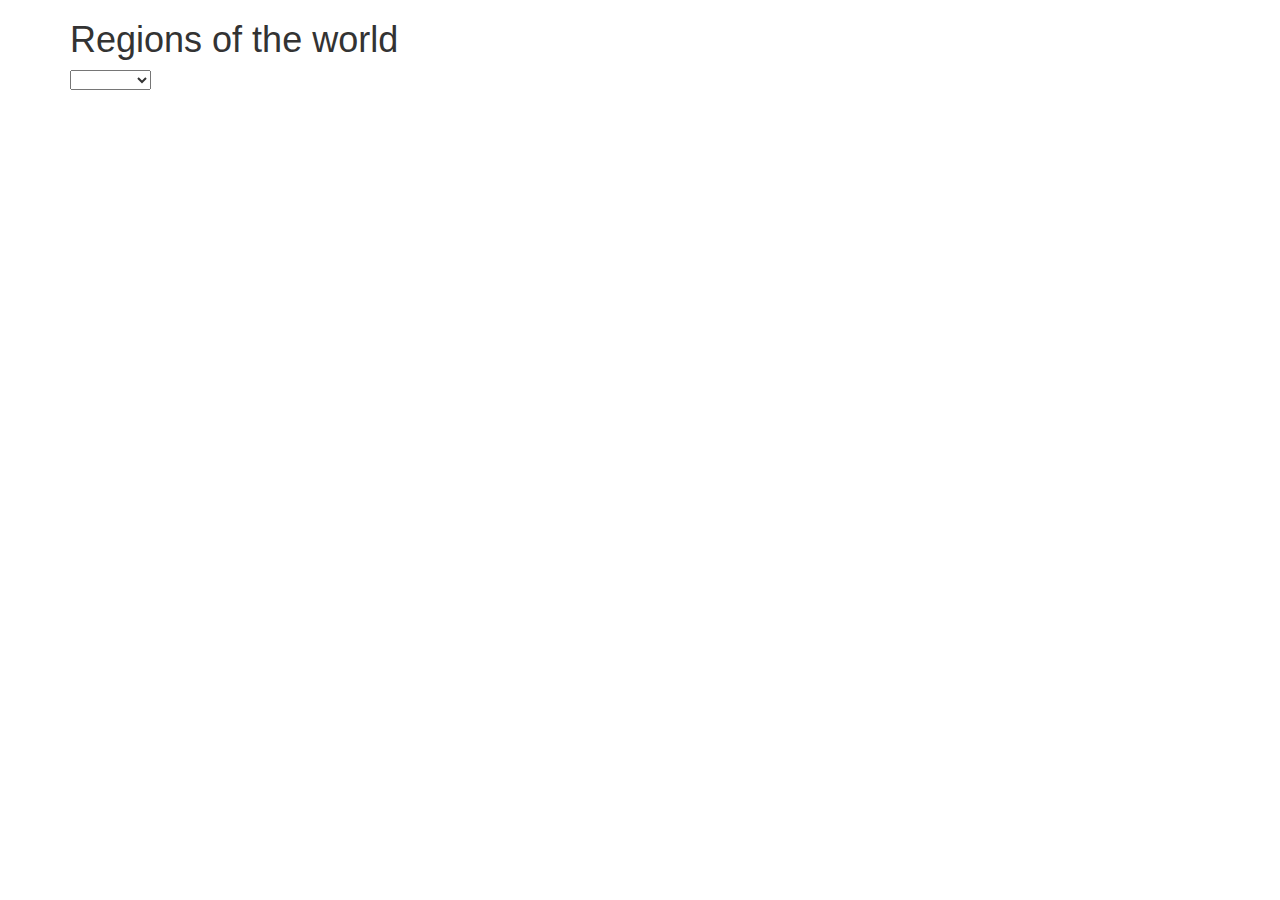
<file: mainscreen.html>
<html>
	<head>
	<title>Hackathon - Main</title>
	<link rel="stylesheet" href="https://maxcdn.bootstrapcdn.com/bootstrap/3.3.7/css/bootstrap.min.css" integrity="sha384-BVYiiSIFeK1dGmJRAkycuHAHRg32OmUcww7on3RYdg4Va+PmSTsz/K68vbdEjh4u" crossorigin="anonymous">
	<script
		src="https://code.jquery.com/jquery-3.2.1.min.js"
		integrity="sha256-hwg4gsxgFZhOsEEamdOYGBf13FyQuiTwlAQgxVSNgt4="
		crossorigin="anonymous">
	</script>
	<style>
      .name {
         text-transform: capitalize;
      }
      
      .flag {
         margin-top: 40px;
         margin-left: 20px;
		 width: 60px;
	  }
	  .population {
	     text-align: right;
	  }
	  .pop {
		 text-align: right;
	  }
	  
      }
    </style>
	 <script type="text/javascript">
	</script>
	</head>
	<body>
		<dir class="container">
			<h1>Regions of the world</h1>
			<select id="regions">
				<option selected value=""></option>
				<option value="Africa">Africa</option>
				<option value="Americas">Americas</option>
				<option value="Asia">Asia</option>
				<option value="Europe">Europe</option>
				<option value="Oceania">Oceania</option>
			</select>
			<div id="divResult"></div>
		</dir>
	</body>
</html>
</file>
